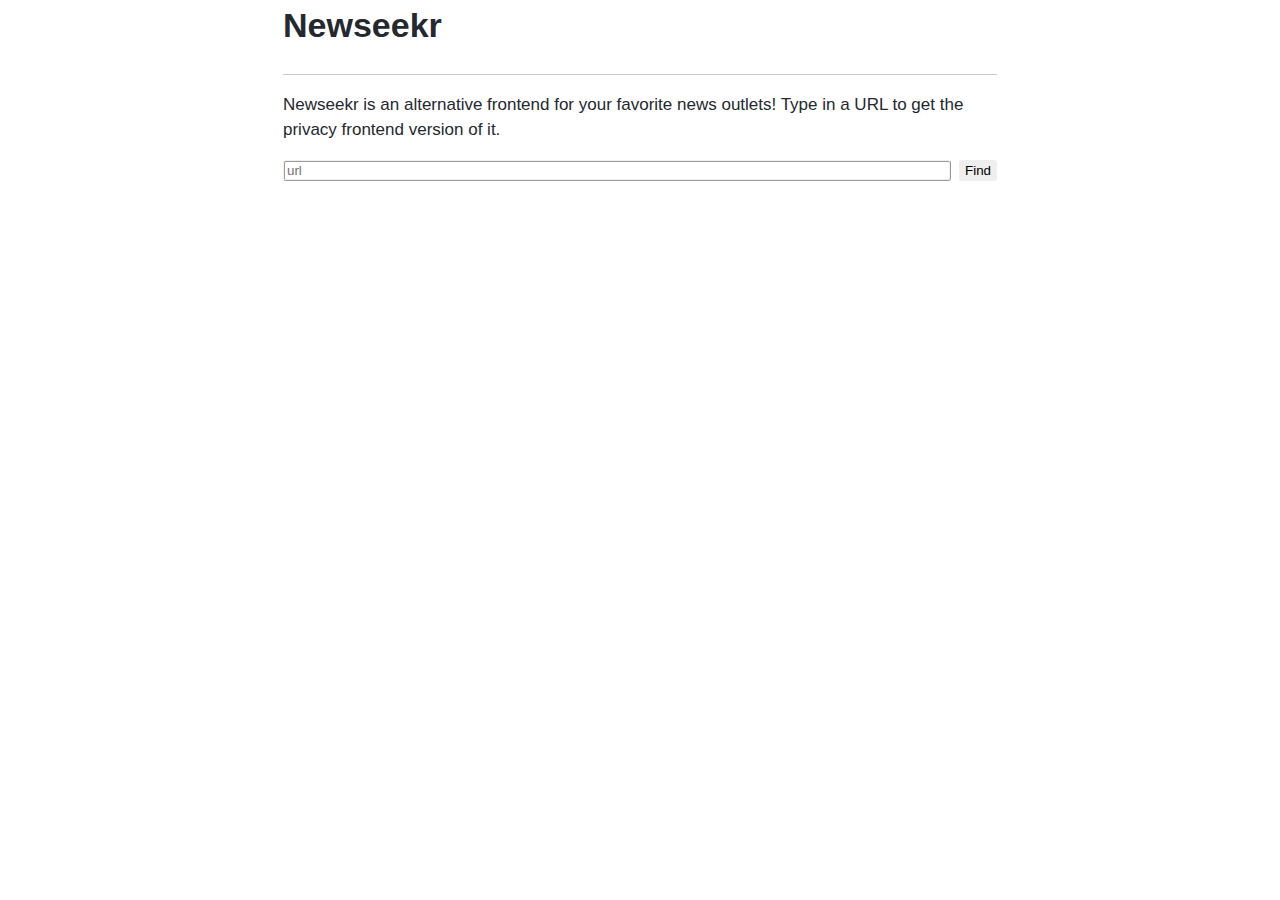
<file: static/index.html>
<!DOCTYPE html>
<html>
	<head>
		<title>Newseekr</title>
		<link rel="stylesheet" href="/static/main.css">
	</head>
	<body>
        <h1>Newseekr</h1>
        <hr>
        <p>Newseekr is an alternative frontend for your favorite news outlets! Type in a URL to get the privacy frontend version of it.</p>
        <form id="submit-form" action="/submit">
            <input type="text" placeholder="url" name="url"></input>
            <input type="submit" value="Find">
        </form>
	</body>
</html>
</file>
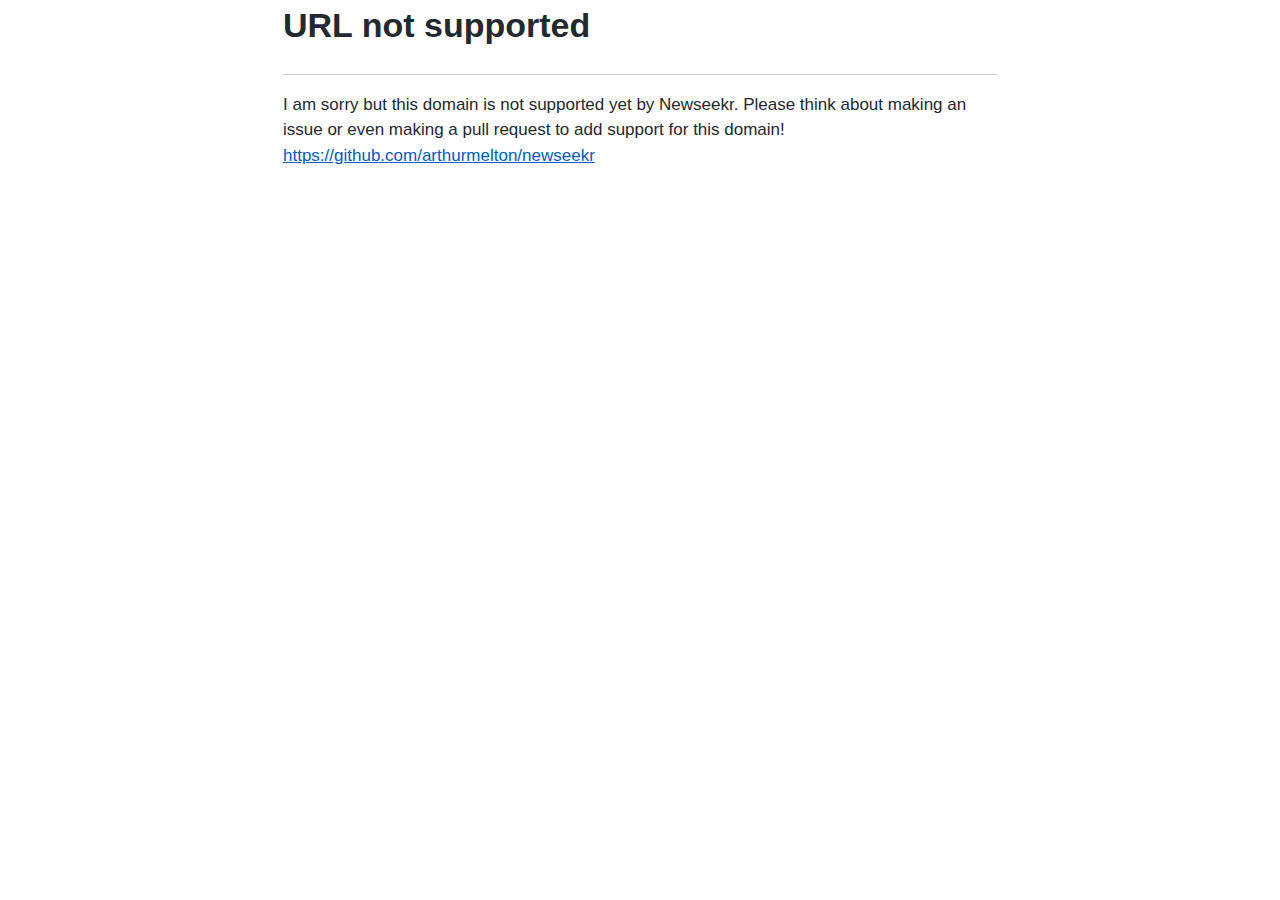
<file: static/url_not_supported.html>
<!DOCTYPE html>
<html>
	<head>
		<title>Newseekr - URL not supported</title>
		<link rel="stylesheet" href="/static/main.css">
	</head>
	<body>
        <h1>URL not supported</h1>
        <hr>
        <p>I am sorry but this domain is not supported yet by Newseekr. Please think about making an issue or even making a pull request to add support for this domain! <a href="https://github.com/arthurmelton/newseekr">https://github.com/arthurmelton/newseekr</a></p>
	</body>
</html>
</file>
<file: static/main.css>
*,::after,::before {
    box-sizing: border-box;
}

::-moz-focus-inner {
    border-style: none;
    padding: 0;
}

:-moz-focusring {
    outline: 1px dotted ButtonText;
}

:-moz-ui-invalid {
    box-shadow: none;
}

@media (prefers-color-scheme: light) {
  :root {
    --white: #6a737d;
    --code: #fff8d3;
    --code-border: #f0d547;
    --pre: #f6f8fa;
    --bg-color: #fff;
    --text-color: #24292f;
    --link-color: #005cc5;
    --visited: #6f42c1;
    --blockquote: #005cc5;
    --blockquote-bg: #fff;
    --hover: #d73a49;
    --grey: #ccc;

    --input-background-color: #ffffff;
    --input-border-color: #EFEFEF;
  }
}

@media (prefers-color-scheme: dark) {
  :root {
    --white: #f2f2f2;
    --code: #414558;
    --code-border: #252525;
    --pre: #252525;
    --bg-color: #282a36;
    --text-color: #f2f2f2;
    --link-color: #8be9fd;
    --visited: #bd93f9;
    --blockquote: #bd93f9;
    --blockquote-bg: #414558;
    --hover: #ff80bf;
    --grey: #414558;

    --input-background-color: #3b3b3b;
    --input-border-color: #858585;
  }
}

html {
    background-color: var(--bg-color);
    color: var(--text-color);
    line-height: 1.5;
    font-family: -apple-system,BlinkMacSystemFont,"Segoe UI",Roboto,Oxygen,Ubuntu,Cantarell,"Fira Sans","Droid Sans","Helvetica Neue",Arial,sans-serif,"Apple Color Emoji","Segoe UI Emoji","Segoe UI Symbol";
    -webkit-text-size-adjust: 100%;
    -moz-tab-size: 4;
    tab-size: 4;
    font-size: 17px;
}

body {
    margin: 0 auto;
    max-width: 42rem;
}

img {
    max-width: 100%;
    height: auto;
}

strong {
    font-weight: 700;
}

a {
    text-decoration: underline;
    color: var(--link-color);
}

a:hover,a:visited:hover {
    color: var(--hover);
}

a:visited {
    color: var(--visited);
}

section {
    margin-bottom: 1.4rem;
}

section:last-child {
    margin-bottom: 0;
}

p {
    margin: 1rem 0;
}

@media only screen and (max-width:600px) {
    body {
        padding: 1rem;
    }
}

figcaption {
    display: inline;
}

cite {
    font-style: normal;
    margin-left: 8px;
    color: var(--blockquote);
    margin-bottom: 25px;
}

figcaption, cite, #tags {
    font-size: 14px;
}

#tags {
    color: var(--blockquote);
    margin-bottom: 0px;
}

h1 {
    margin-top: 0px;
}

#author {
    color: var(--blockquote);
    margin-top: -12px;
}

#submit-form {
    display: flex;
}

#submit-form > input[type="text"] {
   flex-basis: 100%;
   margin-right: 8px;
   background-color: var(--input-background-color);
   border-color: var(--input-border-color);
   border-style: ridge;
   border-radius: 3px;
   color: var(--text-color);
}

#submit-form > input + input {
   background-color: var(--input-border-color);
   border-style: hidden;
   border-radius: 3px;
}

hr {
  color: inherit;
  border: 0;
  margin: 0;
  height: 1px;
  background: var(--grey);
  margin: 4px auto;
  text-align: center;
}

.center {
  text-align: center;
}
</file>
